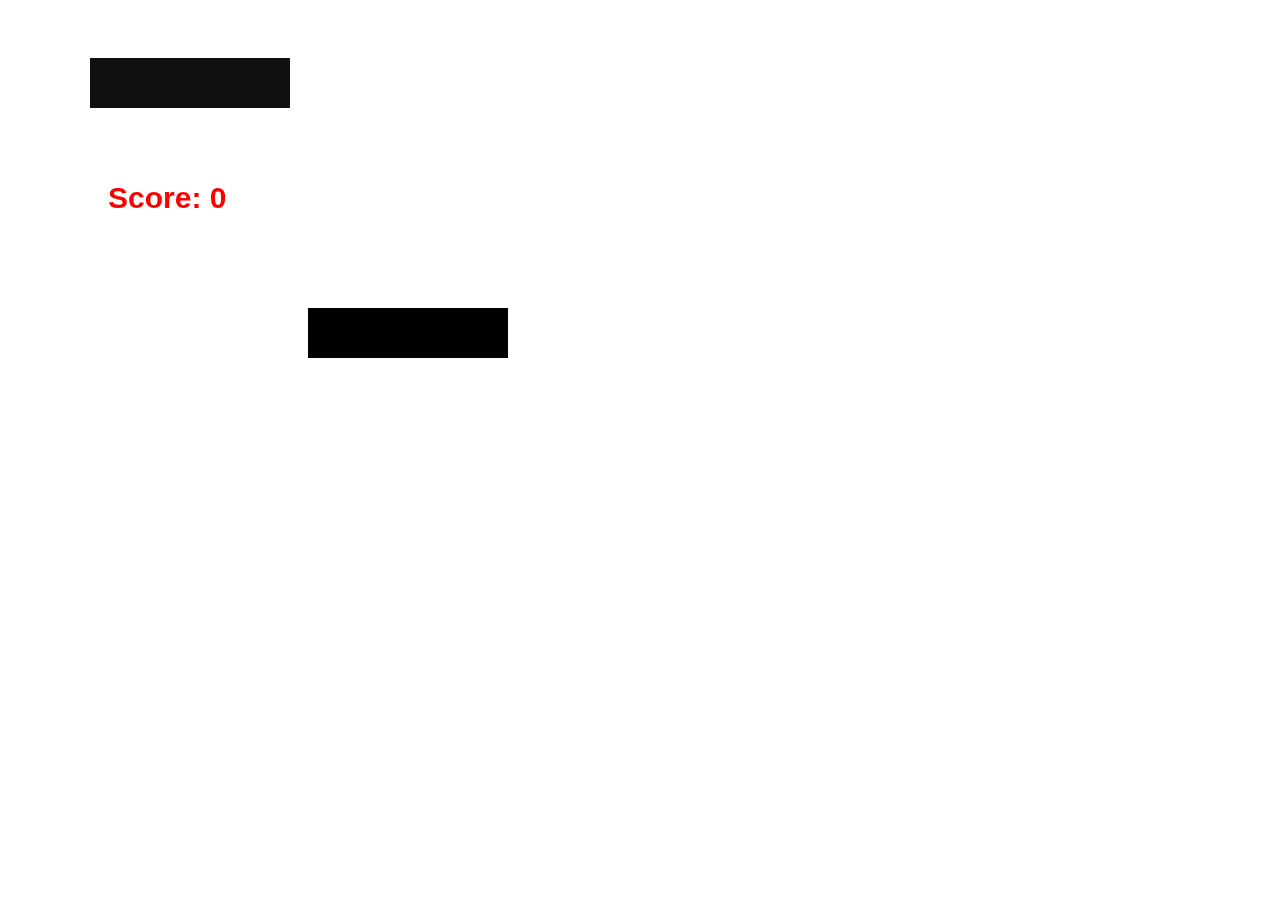
<file: blocks.html>
<html>
<body>
<canvas id="myCanvas" width="800" height="600"></canvas>
<script>
let canvas = document.getElementById("myCanvas");
let context = canvas.getContext("2d");
context.font = 'bold 30px sans-serif';
let scrollCounter, cameraY, current, mode, xSpeed;
let ySpeed = 5;
let height = 50;
let boxes = [];
boxes[0] = {
  x: 300,
  y: 300,
  width: 200
};
let debris = {
  x: 0,
  width: 0
};
 
function newBox() {
  boxes[current] = {
    x: 0,
    y: (current + 10) * height,
    width: boxes[current - 1].width
  };
}
 
function gameOver() {
  mode = 'gameOver';
  context.fillText('Game over. Click to play again!', 50, 50);
}
 
function animate() {
  if (mode != 'gameOver') {
    context.clearRect(0, 0, canvas.width, canvas.height);
    context.fillText('Score: ' + (current - 1).toString(), 100, 200);
    for (let n = 0; n < boxes.length; n++) {
      let box = boxes[n];
      context.fillStyle = 'rgb(' + n * 16 + ',' + n * 16 + ',' + n * 16 + ')';
      context.fillRect(box.x, 600 - box.y + cameraY, box.width, height);
    }
    context.fillStyle = 'red';
    context.fillRect(debris.x, 600 - debris.y + cameraY, debris.width, height);
    if (mode == 'bounce') {
      boxes[current].x = boxes[current].x + xSpeed;
      if (xSpeed > 0 && boxes[current].x + boxes[current].width > canvas.width)
        xSpeed = -xSpeed;
      if (xSpeed < 0 && boxes[current].x < 0)
        xSpeed = -xSpeed;
    }
    if (mode == 'fall') {
      boxes[current].y = boxes[current].y - ySpeed;
      if (boxes[current].y == boxes[current - 1].y + height) {
        mode = 'bounce';
        let difference = boxes[current].x - boxes[current - 1].x;
        if (Math.abs(difference) >= boxes[current].width) {
          gameOver();
        }
        debris = {
          y: boxes[current].y,
          width: difference
        };
        if (boxes[current].x > boxes[current - 1].x) {
          boxes[current].width = boxes[current].width - difference;
          debris.x = boxes[current].x + boxes[current].width;
        } else {
          debris.x = boxes[current].x - difference;
          boxes[current].width = boxes[current].width + difference;
          boxes[current].x = boxes[current - 1].x;
        }
        if (xSpeed > 0)
          xSpeed++;
        else
          xSpeed--;
        current++;
        scrollCounter = height;
        newBox();
      }
    }
    debris.y = debris.y - ySpeed;
    if (scrollCounter) {
      cameraY++;
      scrollCounter--;
    }
  }
  window.requestAnimationFrame(animate);
}
 
function restart() {
  boxes.splice(1, boxes.length - 1);
  mode = 'bounce';
  cameraY = 0;
  scrollCounter = 0;
  xSpeed = 2;
  current = 1;
  newBox();
  debris.y = 0;
}
 
canvas.onpointerdown = function() {
  if (mode == 'gameOver')
    restart();
  else {
    if (mode == 'bounce')
      mode = 'fall';
  }
};
 
restart();
animate();
</script>
</body>
</html>
</file>
